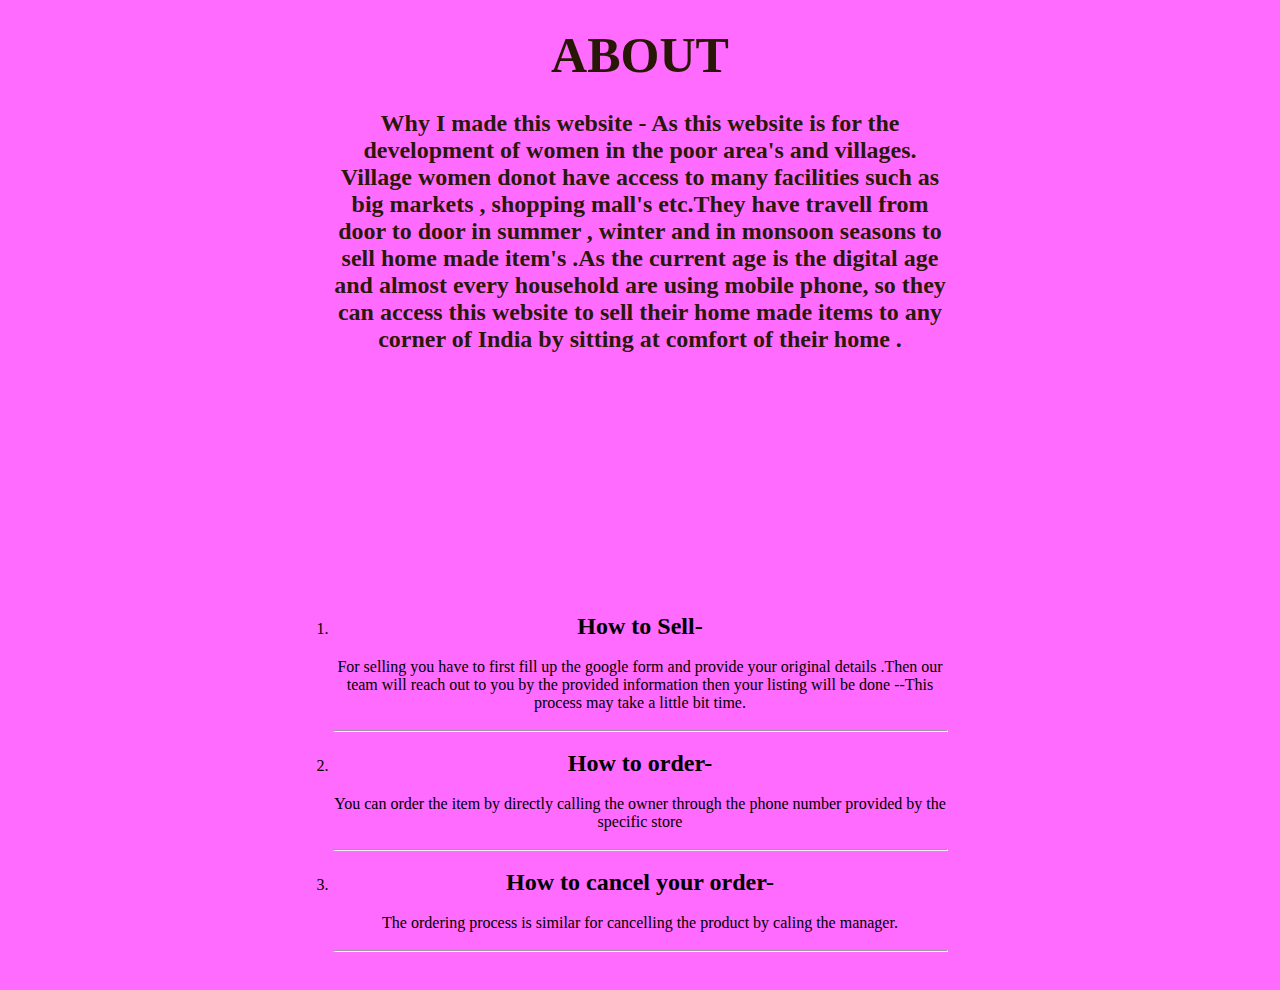
<file: about.html>
<!DOCTYPE html>
<html lang="en">
<head>
    <meta charset="UTF-8">
    <meta http-equiv="X-UA-Compatible" content="IE=edge">
    <meta name="viewport" content="width=device-width, initial-scale=1.0">
    <title>CONSTRUCTION ECOMERCE</title>
    <link rel="stylesheet" href="style.css">
</head>
<style>
    *{
        margin:0;
        padding: 0;

    }
.container{
    text-align: center;
    background-color: rgb(255, 106, 255);
    color: rgba(37, 22, 2, 0.993);

}
.ul{
    text-align:center;
    color: black;
    padding: 0px 0px;
    margin-bottom: 20px;
    margin-left: 0px;
    padding-bottom: 0px;


}
.container h1{
    font-weight: bold;
}
.container p{
    color: rgb(4, 4, 7);
    margin: 10px;
    padding:120px 10px;
    font-weight: bold;
}
</style>
<body>
    <div class="container">
        <div class="row">
            <div class="col-2">
    <h1>ABOUT </h1>
    <h2>Why I made this website -   As this website is for the development of women in the poor area's and villages. Village women donot have access to many facilities such as big markets , shopping mall's etc.They have  travell from  door to door in summer , winter and in monsoon seasons to sell home made item's .As the current age is the digital age and  almost every household are using  mobile phone, so they can access this website to sell their home made items to any corner of India by sitting at comfort of their home   .</h2>
    <p> </p>
    <div class="ul"><ol>
        <li><h2>How to Sell-</h2> <br>For selling you have to first fill up the google form and provide your original details .Then our team will reach out to you by the provided information then your listing will be done --This process may take a little bit time. </li>
        <br><hr><br>
        <li><h2>How to order-</h2><br>You can order the item by directly calling the owner through the phone number provided by the specific store </li>
        <br><hr><br>
        <li><h2>How to cancel your order-</h2><br> The ordering process is similar for cancelling the product by caling the manager.</li>
        <br><hr><br>
        
    </ol></div>
    
    </div>
    
    </div>
    </div>
</body>
</html>
</file>
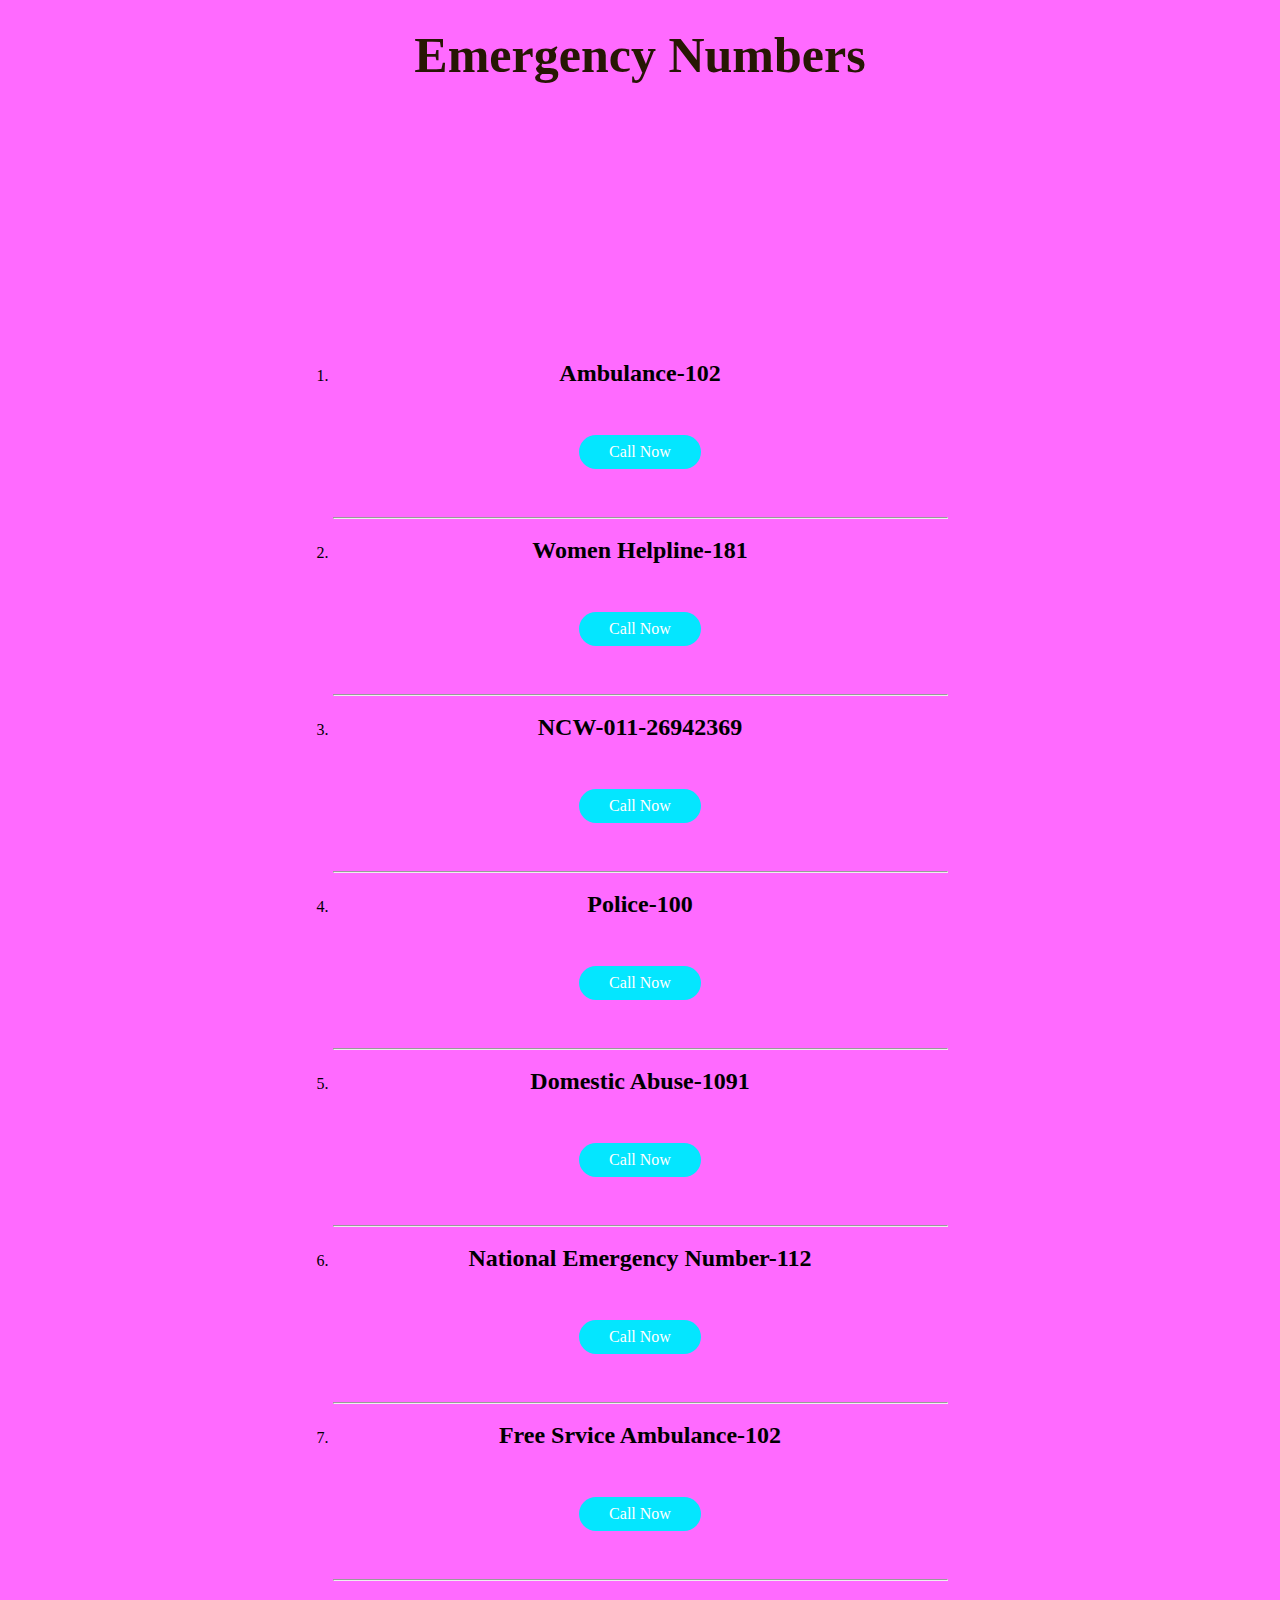
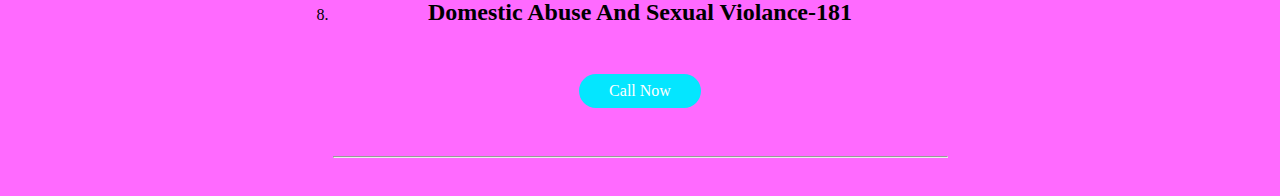
<file: emergency.html>
<!DOCTYPE html>
<html lang="en">
<head>
    <meta charset="UTF-8">
    <meta http-equiv="X-UA-Compatible" content="IE=edge">
    <meta name="viewport" content="width=device-width, initial-scale=1.0">
    <title>CONSTRUCTION ECOMERCE</title>
    <link rel="stylesheet" href="style.css">
</head>
<style>
    *{
        margin:0;
        padding: 0;

    }
.container{
    text-align: center;
    background-color: rgb(255, 106, 255);
    color: rgba(37, 22, 2, 0.993);

}
.ul{
    text-align:center;
    color: black;
    padding: 0px 0px;
    margin-bottom: 20px;
    margin-left: 0px;
    padding-bottom: 0px;


}
.container h1{
    font-weight: bold;
}
.container p{
    color: rgb(4, 4, 7);
    margin: 10px;
    padding:120px 10px;
    font-weight: bold;
}
</style>
<body>
    <div class="container">
        <div class="row">
            <div class="col-2">
    <h1>Emergency Numbers</h1>
    <h2></h2>
    <p> </p>
    <div class="ul"><ol>
        <li><h2>Ambulance-102</h2> <br> <a href="tel:102 " class="btn"> Call Now</a></li>
        <br><hr><br>
        <li><h2>Women Helpline-181</h2><br><a href="tel:181 " class="btn"> Call Now</a> </li>
        <br><hr><br>
        <li><h2>NCW-011-26942369</h2><br> <a href="tel:011-26942369" class="btn"> Call Now</a></li>
        <br><hr><br>
        <li><h2>Police-100</h2><br><a href="tel:100" class="btn"> Call Now</a></li>
        <br><hr><br>
        <li><h2>Domestic Abuse-1091</h2><br> <a href="tel:1091" class="btn"> Call Now</a></li>
        <br><hr><br>
        <li><h2>National Emergency Number-112</h2><br> <a href="tel:112" class="btn"> Call Now</a></li>
        <br><hr><br>
        <li><h2>Free Srvice Ambulance-102</h2><br> <a href="tel:102" class="btn"> Call Now</a></li>
        <br><hr><br>
        <li><h2>Domestic Abuse And Sexual Violance-181</h2><br> <a href="tel:181" class="btn"> Call Now</a></li>
        <br><hr><br>

    </ol></div>
    
    </div>
    
    </div>
    </div>
</body>
</html>
</file>
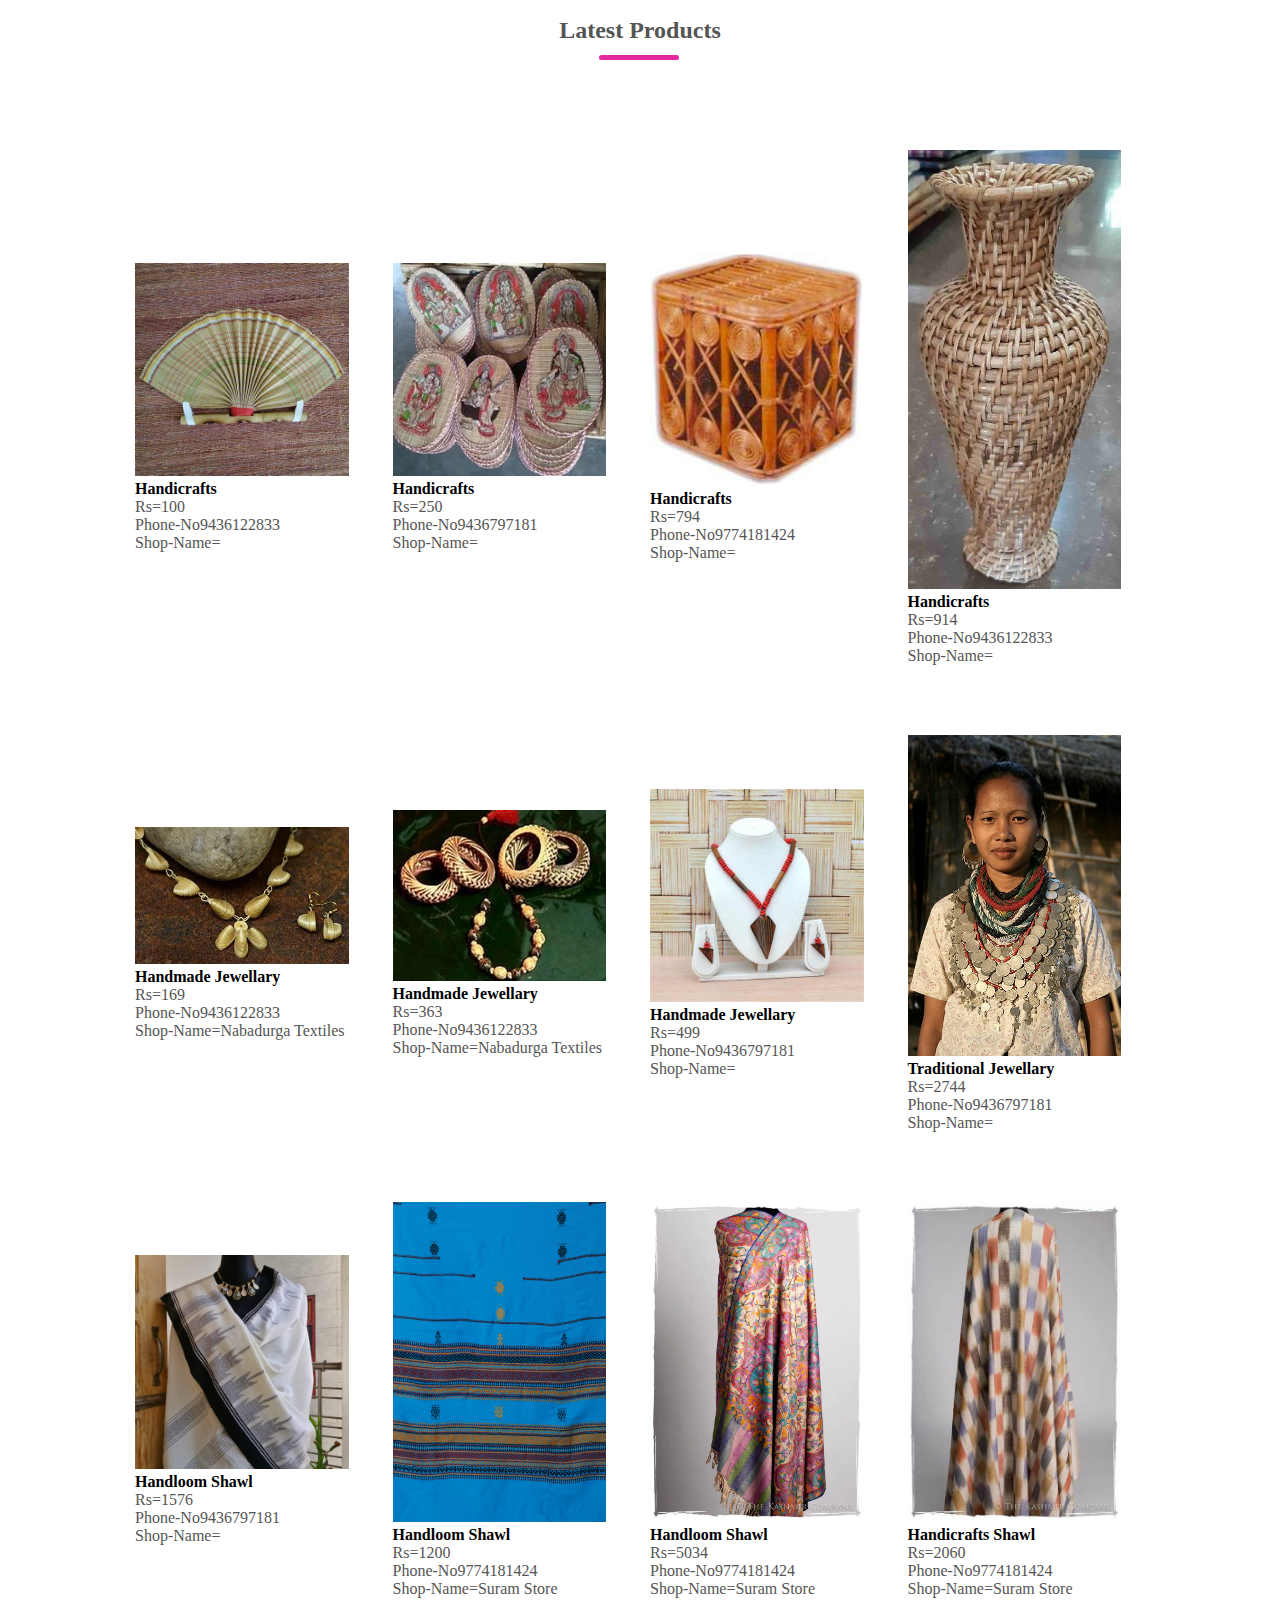
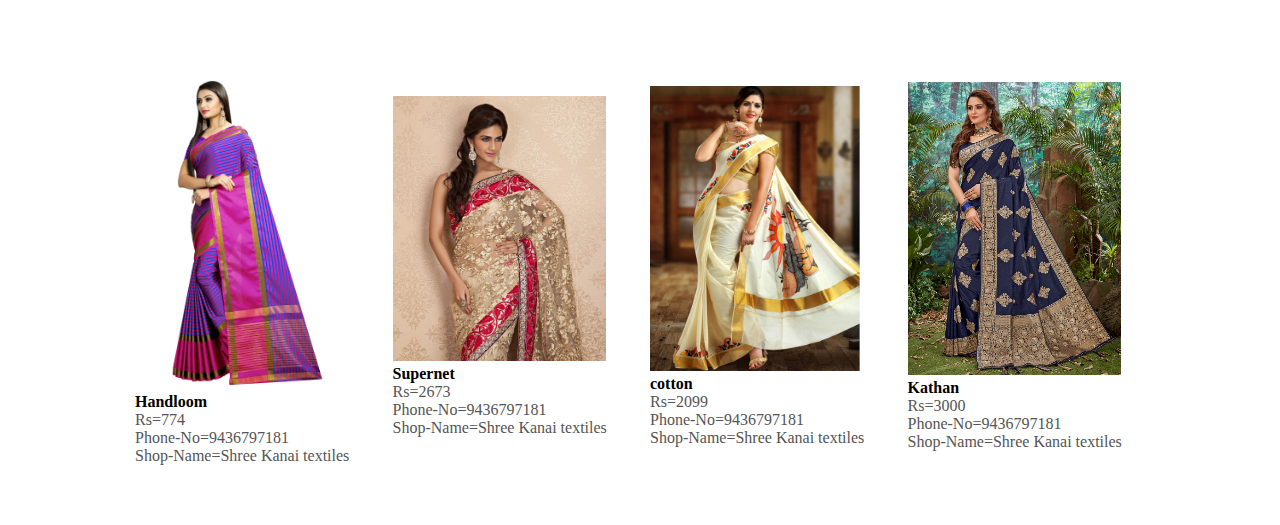
<file: product.html>
<!DOCTYPE html>
<html lang="en">
<head>
    <meta charset="UTF-8">
    <meta http-equiv="X-UA-Compatible" content="IE=edge">
    <meta name="viewport" content="width=device-width, initial-scale=1.0">
    <title>Document</title>
    <link rel="stylesheet" href="style.css">
</head>
<style>

</style>
<body>
    <div class="small-container">
        <h2 class="title">Latest Products</h2>
    <div class="row">
        <div class="col-4">
            <img src="b1.jpg" alt="">
          <h4>Handicrafts</h4>
        <p>Rs=100 <br>Phone-No9436122833<br>Shop-Name=</p>
      </div>
      <div class="col-4">
        <img src="b2.jpg" alt="">
      <h4>Handicrafts</h4>
          <p>Rs=250<br>Phone-No9436797181 <br>Shop-Name=</p>
          </div>
          <div class="col-4">
          <img src="b3.jpg" alt="">
          <h4>Handicrafts </h4>
          <p>Rs=794<br>Phone-No9774181424<br>Shop-Name=</p>
          </div>
          <div class="col-4">
          <img src="b4.jpg" alt="">
          <h4>Handicrafts</h4>
          <p>Rs=914<br>Phone-No9436122833<br>Shop-Name= </p>
      </div>
      <div class="col-4">
        <img src="j1.jpg" alt="">
      <h4>Handmade Jewellary</h4>
          <p>Rs=169 <br> Phone-No9436122833<br>Shop-Name=Nabadurga Textiles</p>
          </div>
          <div class="col-4">
          <img src="j2.jpg" alt="">
          <h4>Handmade Jewellary</h4>
          <p>Rs=363<br> Phone-No9436122833<br>Shop-Name=Nabadurga Textiles</p>
          </div>
          <div class="col-4">
          <img src="j3.jpg" alt="">
          <h4>Handmade Jewellary</h4>
          <p>Rs=499<br>Phone-No9436797181 <br>Shop-Name=</p>
     </div>
     <div class="col-4">
        <img src="j4.jpg" alt="">
      <h4>Traditional Jewellary</h4>
          <p>Rs=2744<br>Phone-No9436797181 <br>Shop-Name=</p>
          </div>
          <div class="col-4">
          <img src="s1.jpg" alt="">
          <h4>Handloom Shawl</h4>
          <p>Rs=1576 <br> Phone-No9436797181 <br>Shop-Name=</p>
          </div>
          <div class="col-4">
          <img src="s2.jpg" alt="">
          <h4>Handloom Shawl</h4>
          <p>Rs=1200<br>Phone-No9774181424<br>Shop-Name=Suram Store</p>
     </div>
     <div class="col-4">
        <img src="s3.jpg" alt="">
      <h4>Handloom Shawl</h4>
          <p>Rs=5034<br>Phone-No9774181424<br>Shop-Name=Suram Store</p>
          </div>
          <div class="col-4">
          <img src="s4.jpg" alt="">
          <h4>Handicrafts Shawl</h4>
          <p>Rs=2060<br>Phone-No9774181424<br>Shop-Name=Suram Store</p>
          </div>
          <div class="col-4">
          <img src="16.jpg" alt="">
          <h4>Handloom</h4>
          <p>Rs=774<br>Phone-No=9436797181<br>Shop-Name=Shree Kanai textiles</p>
     </div>
     <div class="col-4">
     <img src="17.jpg" alt="">
      <h4>Supernet</h4>
          <p>Rs=2673<br>Phone-No=9436797181<br>Shop-Name=Shree Kanai textiles</p>
          </div>
          <div class="col-4">
          <img src="18.jpg" alt="">
          <h4>cotton</h4>
          <p>Rs=2099<br>Phone-No=9436797181<br>Shop-Name=Shree Kanai textiles</p>
          </div>
          <div class="col-4">
          <img src="19.jpg" alt="">
          <h4>Kathan</h4>
          <p>Rs=3000<br>Phone-No=9436797181 <br>Shop-Name=Shree Kanai textiles </p>
   </div>

   
    
</div>
      
     </div>
    </div>
</body>
</html>
</file>
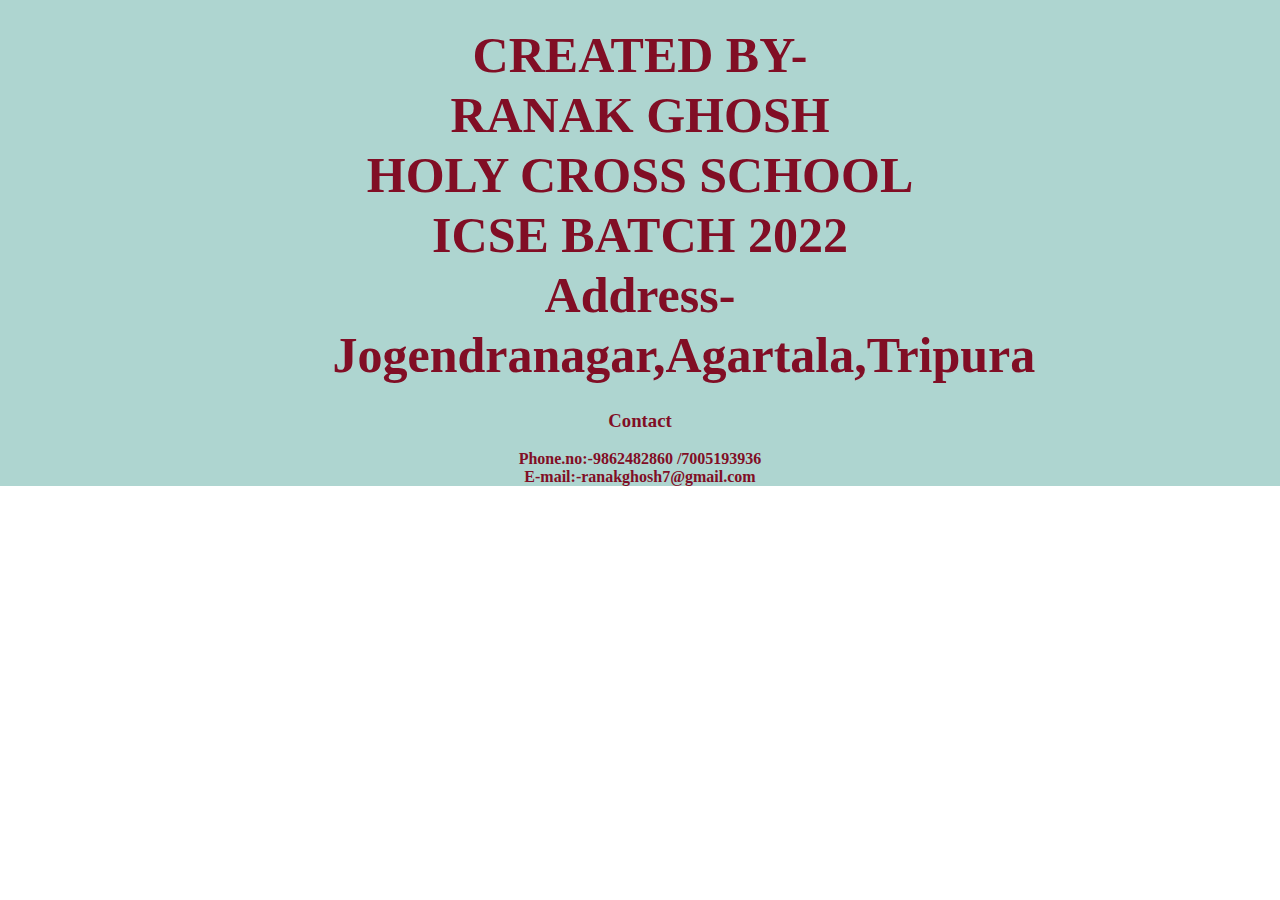
<file: ranak.html>
<!DOCTYPE html>
<html lang="en">
<head>
    <meta charset="UTF-8">
    <meta http-equiv="X-UA-Compatible" content="IE=edge">
    <meta name="viewport" content="width=device-width, initial-scale=1.0">
    <title>Ranak</title>
    <Link rel="stylesheet" href="style.css"></Link>
</head>
<style>
    .container{
    text-align: center;
    background-color: rgba(159, 205, 200, 0.849);
    color: rgb(129, 14, 37);

}
.container h1{
    font-weight: bold;
}
.container p{
    color: rgb(4, 4, 7);
    padding:250px 80px ;
}
</style>
<body>
    <div class="container">
        <div class="row">
            <div class="col-2">
    <h1>CREATED BY-<br>RANAK GHOSH <br>HOLY CROSS SCHOOL  <br> ICSE BATCH 2022 <br>Address- Jogendranagar,Agartala,Tripura</h1>
    <h3> Contact</h3>
    <h4><br>Phone.no:-9862482860 /7005193936<br>E-mail:-ranakghosh7@gmail.com</h4>
    
    
    </div>
    
    </div>
    </div>
</body>
</html>
</file>
<file: style.css>
*{
    box-sizing: border-box;
    margin: 0;
    padding: 0;
}
body{
    font-family:Cambria, Cochin, Georgia, Times, 'Times New Roman', serif;
}
.navbar{
    display: flex;
    align-items:center;
    padding: 20px;
}

nav{
    flex: 1;
    text-align: right;
}
nav ul{
    display: inline-block;
    list-style-type: none;
}
nav ul li{
    display: inline-block;
    margin-right: 20px;
}

a{
   text-decoration: none;
   color: #555;
}
p {
    color: #555;
}
.container{
    max-width: 1300px;
    margin: auto;
    padding-left: 25px;
    padding-right: 25px;
}
.row{
    display: flex;
    align-items: center;
    flex-wrap: wrap;
    justify-content: space-around;
}
.col-2{
    flex-basis: 50%;
    min-width: 300px;
}
.col-2 img{
    max-width: 80%;
    padding: 50px 0;
    
}
.col-2 h1{
    font-size: 50px;
    line-height: 60px;
    margin: 25px 0;
}
.btn{
    display: inline-block;
    background: #04e6ff;
   padding: 8px 30px;
   margin: 30px 0px;
   border-radius: 30px;
    color: #fff;
    transition: background 0.5s;
}
.navbar li a:hover, .navbar li a.active{
    text-decoration: underline;
    color: grey;
}
.btn:hover{
    background: #ac0f95;

}

    .header{
        background: radial-gradient(#fff,#e62d83);
    }

/*--------categories-------*/
.categories{
    margin: 70px 0;

}
.col-3{
    flex-basis: 30%;
    min-width: 250px;
    margin-bottom: 30px;
}
.col-3 img{
    width: 100%;
}
.small-container{
    max-width: 1080px;
    margin: auto;
    padding-left: 25px;
    padding-right: 25px;
}
.col-4{
    flex-basis: 25%;
    padding: 10px;
    min-width: 200px;
    margin-bottom: 50px;
    transition: transform 0.5s;
}
.col-4 img{
    width: 90%;
}
.title{
    text-align: center;
    margin: 0 auto 80px;
    position: relative;
    line-height: 60px;
    color: #555;
}
.title::after{
    content: '';
    background:#e21697eb ;
    width: 80px;

    height: 5px;
    border-radius: 5px;
    position: absolute;
    bottom: 0;
    left: 46%;
    translate: translateX(-50%);
}
.col-4:hover{
    transform: translateY(-15px);

}
.offer{
    background: radial-gradient(#fff,#ed0b80);
    margin-top: 80px;
    padding: 30px 0;
}
/*------------------testimonial-------------------*/
.testimonial{
    padding: 100px;
   
}
.testimonial .col-3{
    text-align: center;
    padding: 40px 20px;
   
    cursor:pointer ;
transition: transform 0.5s;

}
.testimonial .col-3 img{
    width: 50px;
    margin-top: 20px;
    border-radius: 50%; 
}
.testimonial .col-3:hover{
    transform: translateY(-10px);
}
.col-3 p{
    font-size: 12px;
    margin: 12px 0;
    color: #777;
}
.testimonial .col-3 h3{
    font-weight: 600;
    color:#555;
    font-size: 16px;
}
/*----------------brands-------------------*/
.brands{
    margin: 100px auto;

}
.col-5{
    width: 160px;
}
.col-5 img {
    width: 100%;
    cursor: pointer;
    filter: grayscale(100%);
}
.col-5 img:hover{
    filter: grayscale(0);
}
/*------------------------------footer--------------------------------------------*/
.footer{
    background: rgb(78, 72, 72);
    color: #f1dfdf;
    font-size: 14px;
    padding: 60px 0 20px;
}
.footer p{
    color: #8a8a8a;
}
.footer h3{
    color: #fff;
    margin-bottom: 20px;
}
.footer-col-1, .footer-col-2, .footer-col-3,.footer-col-4{
    min-width: 25px;
    margin-bottom: 20px;
}
.footer-col-1{
    flex-basis: 30%;
}
.footer-col-2{
    flex: 1;
    text-align: center;
}
.footer-col-2 img{
    width: 130px;
    margin-bottom: 20px;
}
.footer-col-3,.footer-col-4{
    flex-basis: 12%;
    text-align: center;
}
ul{
    list-style-type: none;
}
.footer hr{
    border: none;
    background: #b5b5b5;
    height: 1px;
    margin: 20px 0;
}
.copyright{
    text-align: center;
}
@media only screen and (max-width: 200px) {

    nav ul{
        position: absolute;
        top: 70px;
        left: 0;
        background: #333;
        width: 100%;
    }
    nav ul li{
        display: block;
        margin-right: 50px;
        margin-top: 10px;
        margin-bottom: 10px;
    }
    nav ul a {
        color: #fff;
    }
}
</file>
